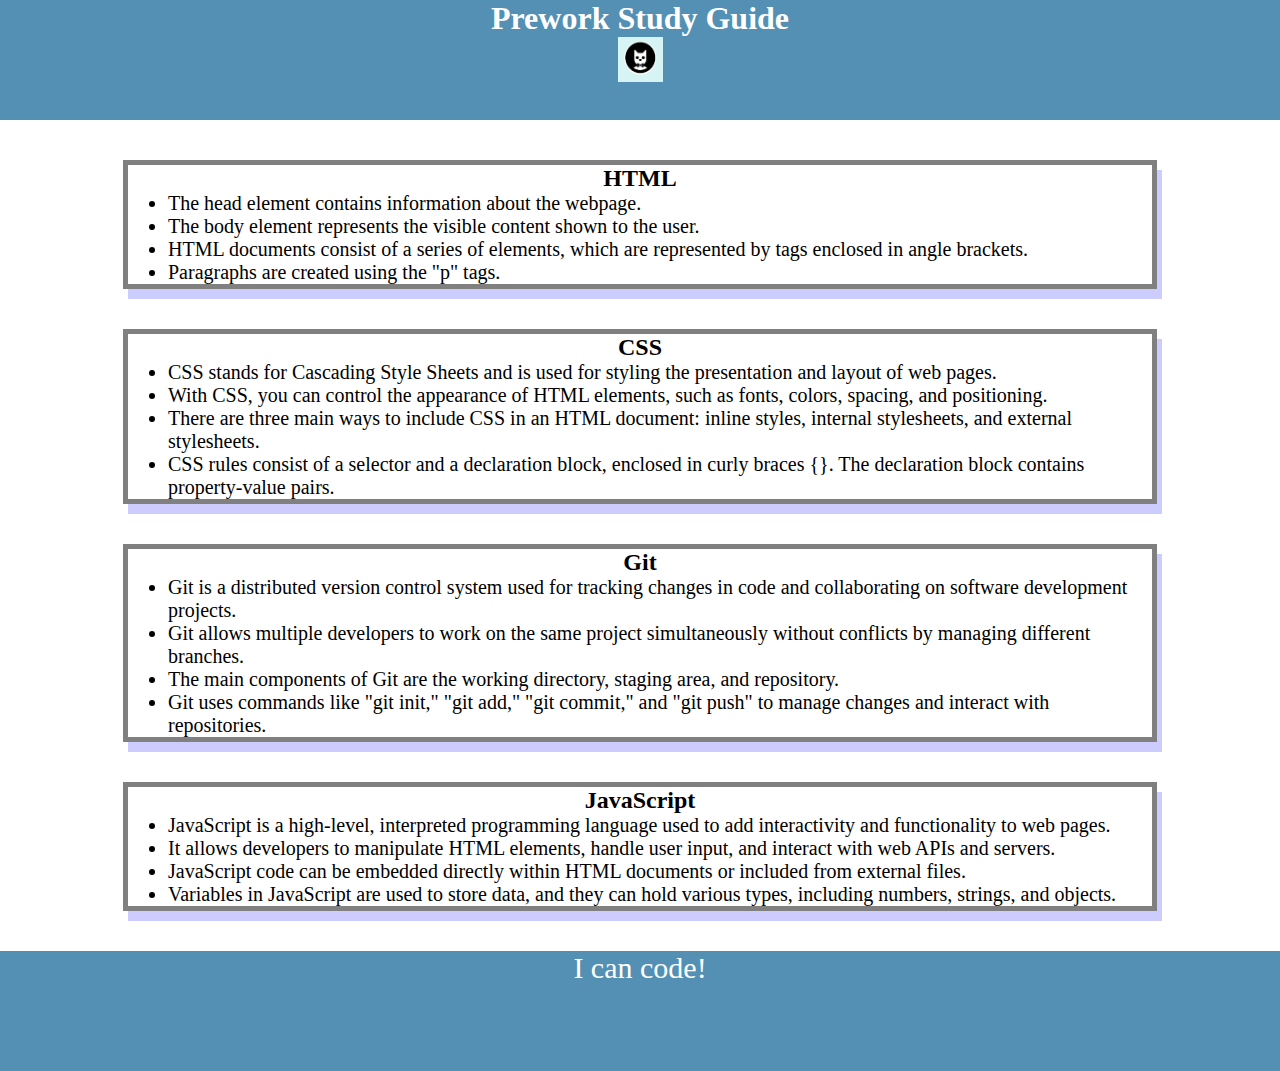
<file: index.html>
<!DOCTYPE html>

<html lang="en">
  <head>
    <meta charset="UTF-8" />
    <meta http-equiv="X-UA-Compatible" content="IE=edge" />
    <meta name="viewport" content="width=device-width, initial-scale=1.0" />
    <link rel="stylesheet" href="./assets/style.css">
    <title>Prework Study</title>
  </head>

  <body>

    <header id="top">
      <h1>Prework Study Guide</h1>
      <img src="./assets/bowtie-cat.png" alt="Profile image of a cat." />
    </header>

    <main>
      <section class="card" id="html-section">
        <h2>HTML</h2>
     <ul>
      <li>The head element contains information about the webpage.</li>
      <li>The body element represents the visible content shown to the user.</li>
      <li>HTML documents consist of a series of elements, which are represented by tags enclosed in angle brackets.</li>
      <li>Paragraphs are created using the "p" tags.</li>
     </ul>
     </section>
   
      <section class="card" id="css-section">
        <h2>CSS</h2>
        <ul>
          <li>CSS stands for Cascading Style Sheets and is used for styling the presentation and layout of web pages.</li>
          <li>With CSS, you can control the appearance of HTML elements, such as fonts, colors, spacing, and positioning.</li>
          <li>There are three main ways to include CSS in an HTML document: inline styles, internal stylesheets, and external stylesheets.</li>
          <li>CSS rules consist of a selector and a declaration block, enclosed in curly braces {}. The declaration block contains property-value pairs.</li>
        </ul>
      </section>
   
      <section class="card" id="git-section">
        <h2>Git</h2>
        <ul>
          <li>Git is a distributed version control system used for tracking changes in code and collaborating on software development projects.</li>
          <li>Git allows multiple developers to work on the same project simultaneously without conflicts by managing different branches.</li>
          <li>The main components of Git are the working directory, staging area, and repository.</li>
          <li>Git uses commands like "git init," "git add," "git commit," and "git push" to manage changes and interact with repositories.</li>
        </ul>
      </section>
      
   
      <section class="card" id="javascript-section">
        <h2>JavaScript</h2>
      <ul>
        <li>JavaScript is a high-level, interpreted programming language used to add interactivity and functionality to web pages.</li>
        <li>It allows developers to manipulate HTML elements, handle user input, and interact with web APIs and servers.</li>
        <li>JavaScript code can be embedded directly within HTML documents or included from external files.</li>
        <li>Variables in JavaScript are used to store data, and they can hold various types, including numbers, strings, and objects.</li>
      </ul>
      </section>

    </main>

    <footer>
      <p>I can code!</p>
    </footer>
    <script src="./assets/script.js"></script>
  </body>
</html>
</file>
<file: assets/style.css>
* {
    margin: 0;
    padding: 0;
}

header,
footer {
    width: 100%;
    height: 120px;
    background-color: rgb(83, 144, 179);
    color: white;
    font-family: verdana;
}

h1,
h2 {
    text-align: center;
}

img {
    display: block;
    height: 45px;
    width: 45px;
    margin-left: auto;
    margin-right: auto;
}

ul {
    padding-left: 40px;
    font-size: 20px;
    font-family: verdana;
}

p {
    text-align: center;
    font-size: 30px;
    font-family: verdana;
  }

  .card {
    width: 80%;
    margin: 40px auto;
    border: 5px solid gray;
    box-shadow: 5px 10px #CCCCFF;
  }
</file>
